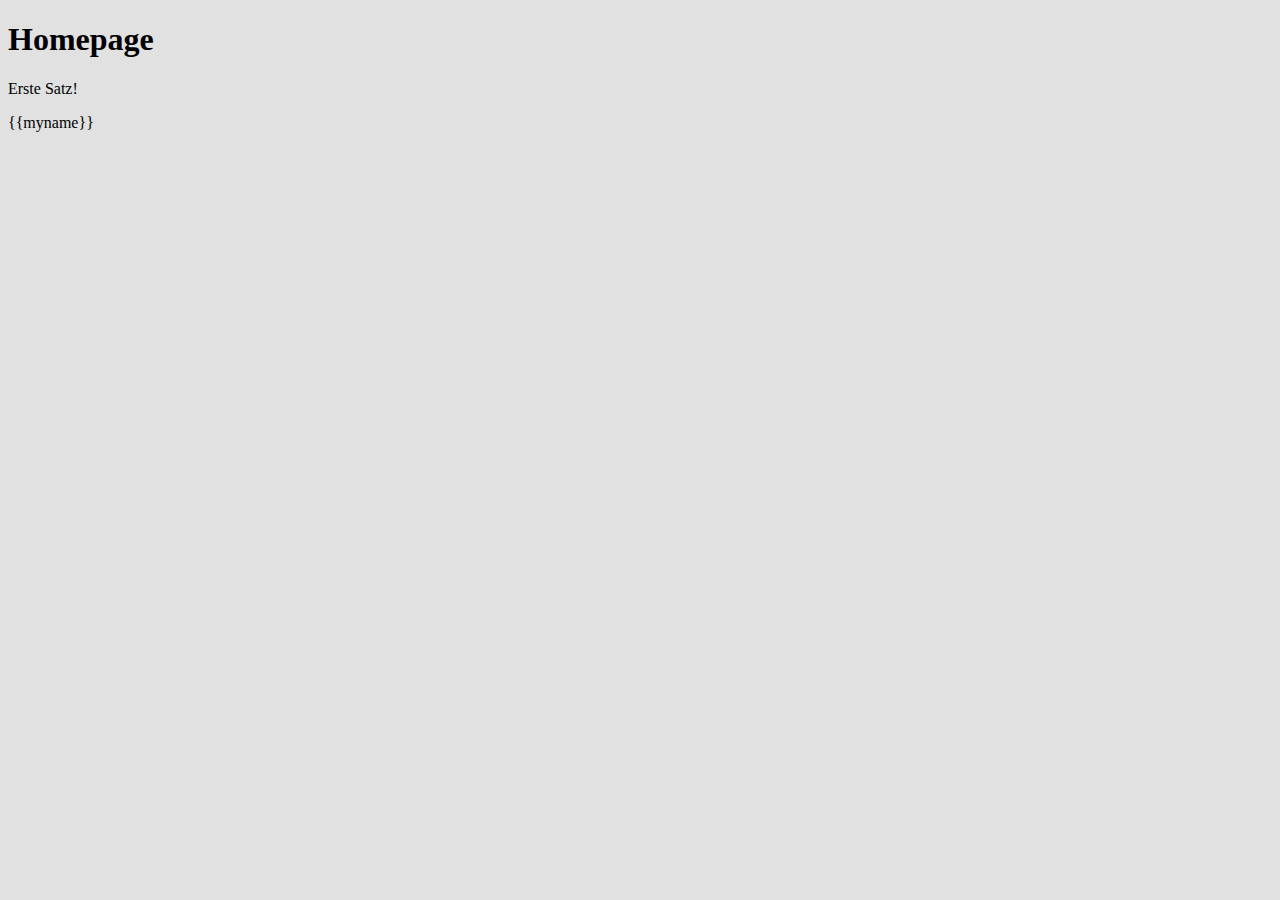
<file: templates/index.html>
<!DOCTYPE html>
<html lang="en">
<head>
    <meta charset="UTF-8">
    <title>Index</title>
    <link rel="stylesheet" href="/static/css/index.css">
</head>
<body>
    <h1>Homepage</h1>
    <p>Erste Satz!</p>
    <p>{{myname}}</p>
</body>
</html>
</file>
<file: static/css/index.css>
body {background-color:#e1e1e1;}
</file>
